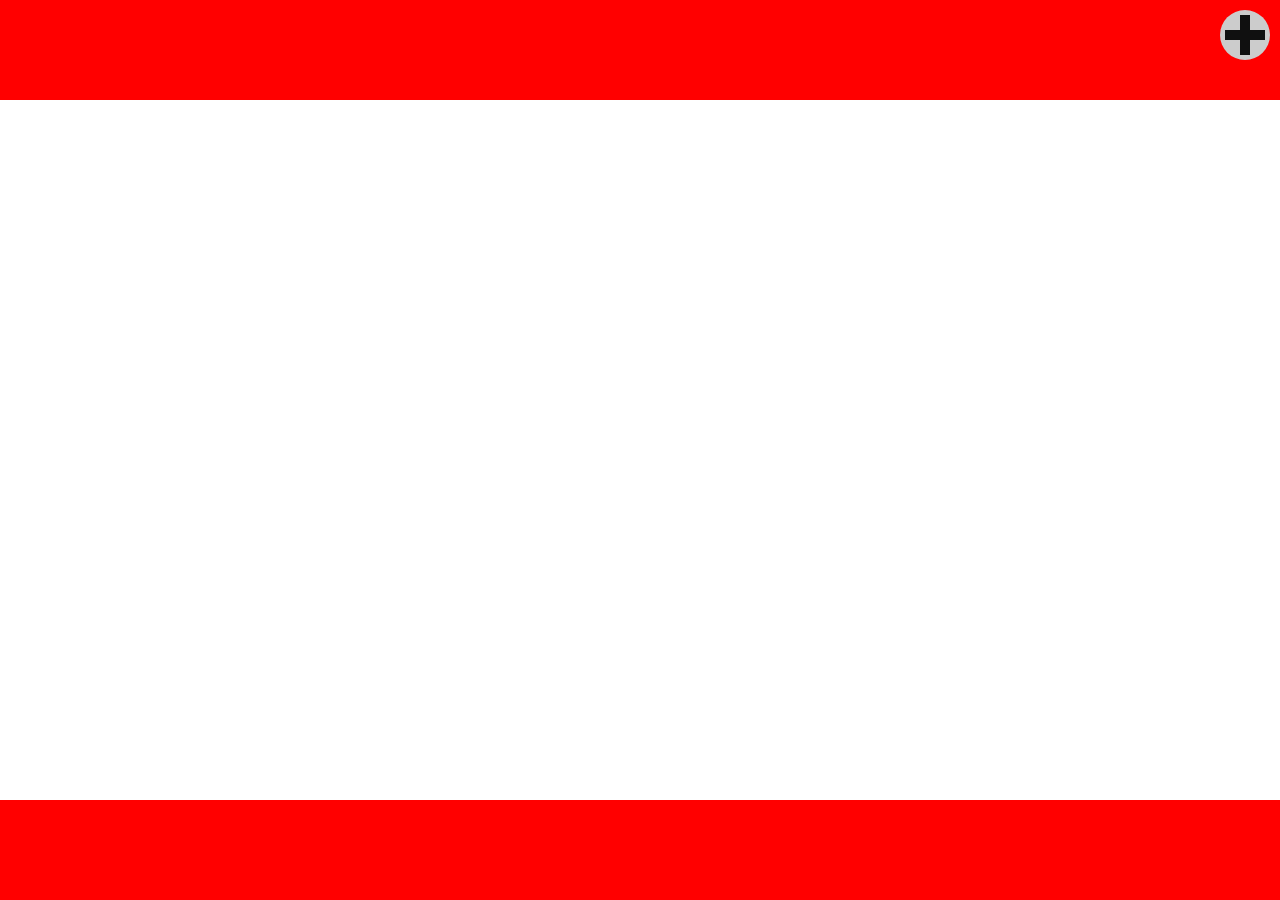
<file: Add a Group/index.html>
﻿<!DOCTYPE>

<html>
    <head>
        <title>Add a Group</title>
        <meta charset="utf-8" />
        <link rel="stylesheet" href="style.css" />
    </head>
    <body>
        <div class="header">
            <button class="button">
                <div class="horizBar"></div>
                <div class="vertBar"></div>
            </button>
        </div>

        <div class="groupA">
            <p>GroupeA</p>
        </div>
        <div class="groupB">
            <p>GroupeB</p>
        </div>

        <div class="footer"></div>

        <script src="https://ajax.googleapis.com/ajax/libs/jquery/1.8.2/jquery.min.js"></script>
        <script src="http://www.bitstorm.org/jquery/color-animation/jquery.animate-colors-min.js"></script>
        <script src="main.js"></script>
    </body>
</html>
</file>
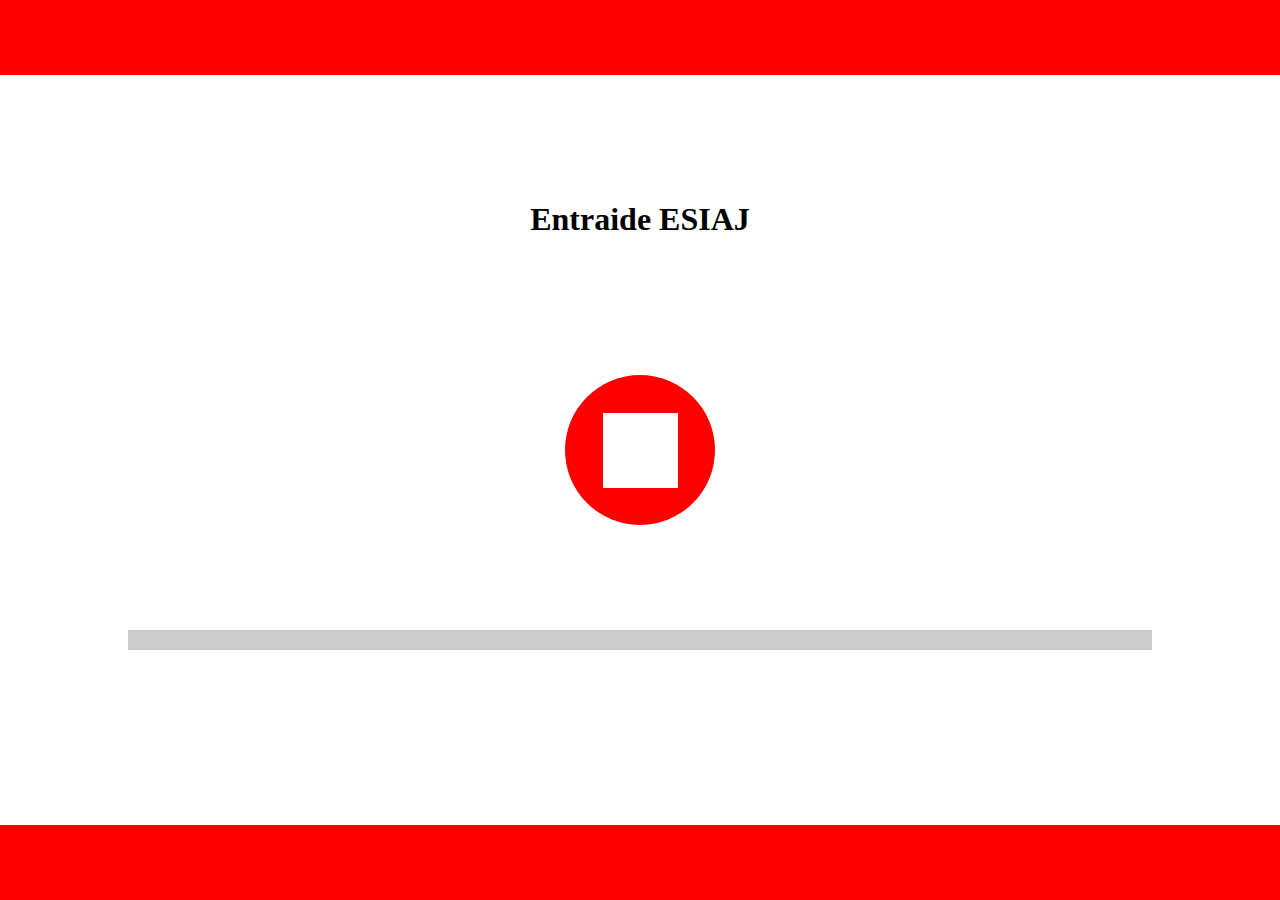
<file: Loading Bar/index.html>
<!DOCTYPE>


<html>

    <head>
        <title>Loading Screen</title>
        <meta charset="utf-8" />
        <link rel="stylesheet" href="style.css" />
    </head>
    <body>
        <div class="header"></div>
        <h1>Entraide ESIAJ</h1>
        <div class="logo">
            <div class="anim"></div>
        </div>
        <div class="loadingBar">
            <div class="loadingDone"></div>
        </div>

        <div class="footer"></div>
    </body>
</html>
</file>
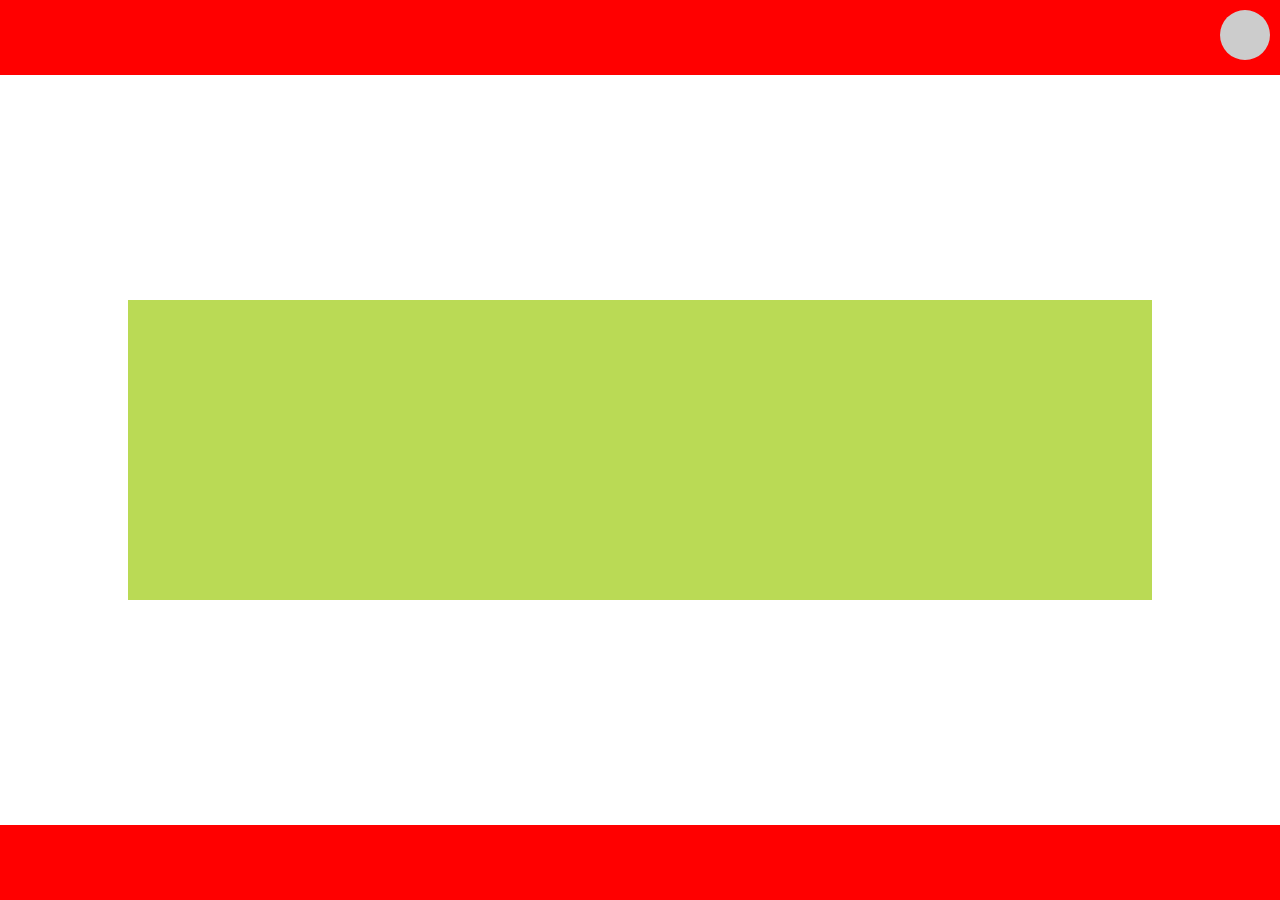
<file: Pop Search Window/index.html>
﻿<!DOCTYPE>

<html>
    <head>
        <title>Add a Group</title>
        <meta charset="utf-8" />
        <link rel="stylesheet" href="style.css" />
    </head>
    <body>
        <div class="header">
            <button class="button">
            </button>
        </div>

        <div class="searchArea">

        </div>

        <div class="footer"></div>

        <script src="https://ajax.googleapis.com/ajax/libs/jquery/1.8.2/jquery.min.js"></script>
        <script src="http://www.bitstorm.org/jquery/color-animation/jquery.animate-colors-min.js"></script>
        <script src="main.js"></script>
    </body>
</html>
</file>
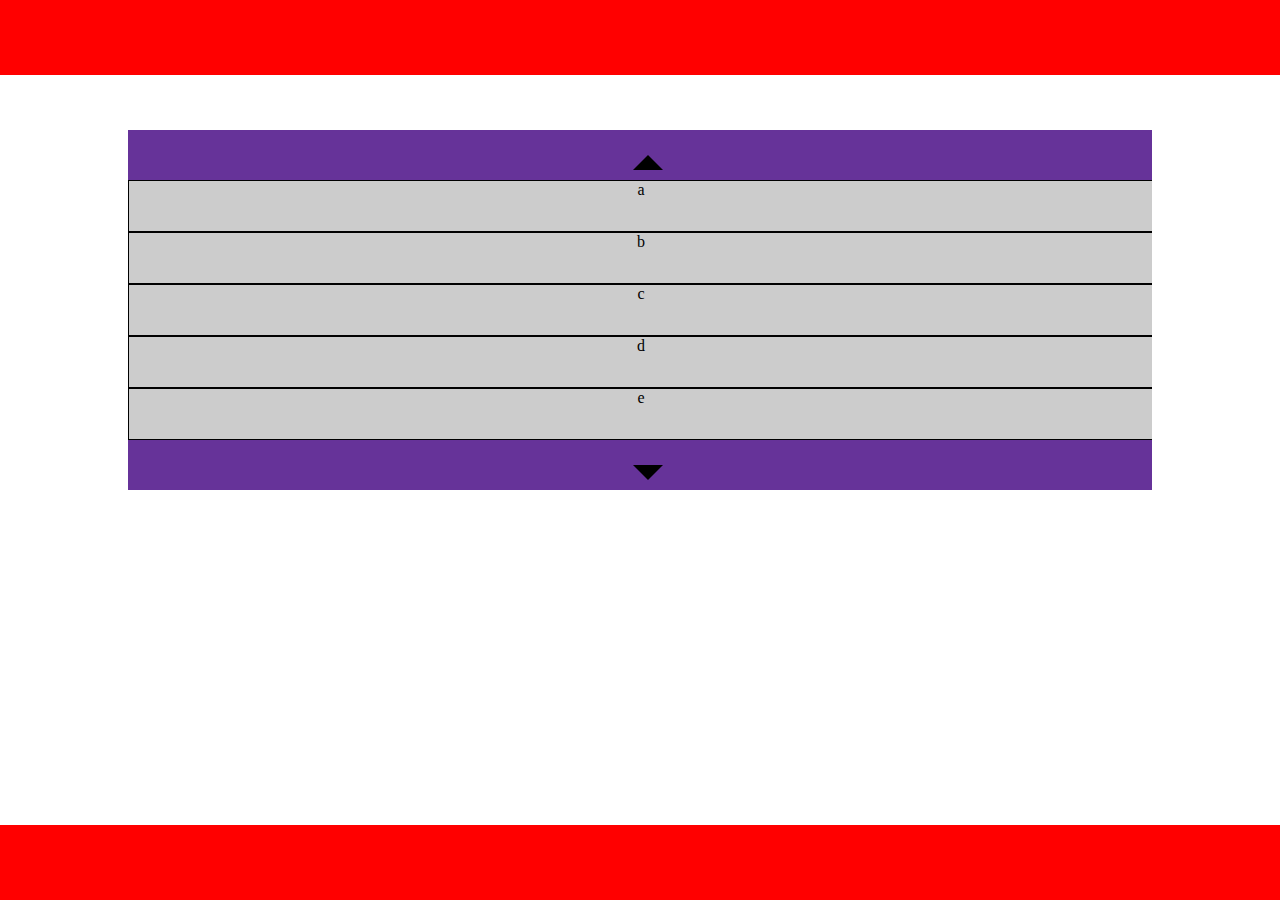
<file: Select a Category/index.html>
﻿<!DOCTYPE>

<html>
    <head>
        <title>Select a Category</title>
        <meta charset="utf-8" />
        <link rel="stylesheet" href="style.css" />
    </head>
    <body>
        <div class="header"></div>

        <div class="selectContainer">
            <button class="selectUp">
                <div class="arrowUp"></div>
            </button>

            <div class="allGroups">
                <div class="group">a</div>
                <div class="group">b</div>
                <div class="group">c</div>
                <div class="group">d</div>
                <div class="group">e</div>
                <div class="group">f</div>
                <div class="group">g</div>
                <div class="group">h</div>
            </div>

            <button class="selectDown">
                <div class="arrowDown"></div>
            </button>
        </div>

        <div class="footer"></div>

        <script src="https://ajax.googleapis.com/ajax/libs/jquery/1.8.2/jquery.min.js"></script>
        <script src="http://www.bitstorm.org/jquery/color-animation/jquery.animate-colors-min.js"></script>
        <script src="main.js"></script>
    </body>
</html>
</file>
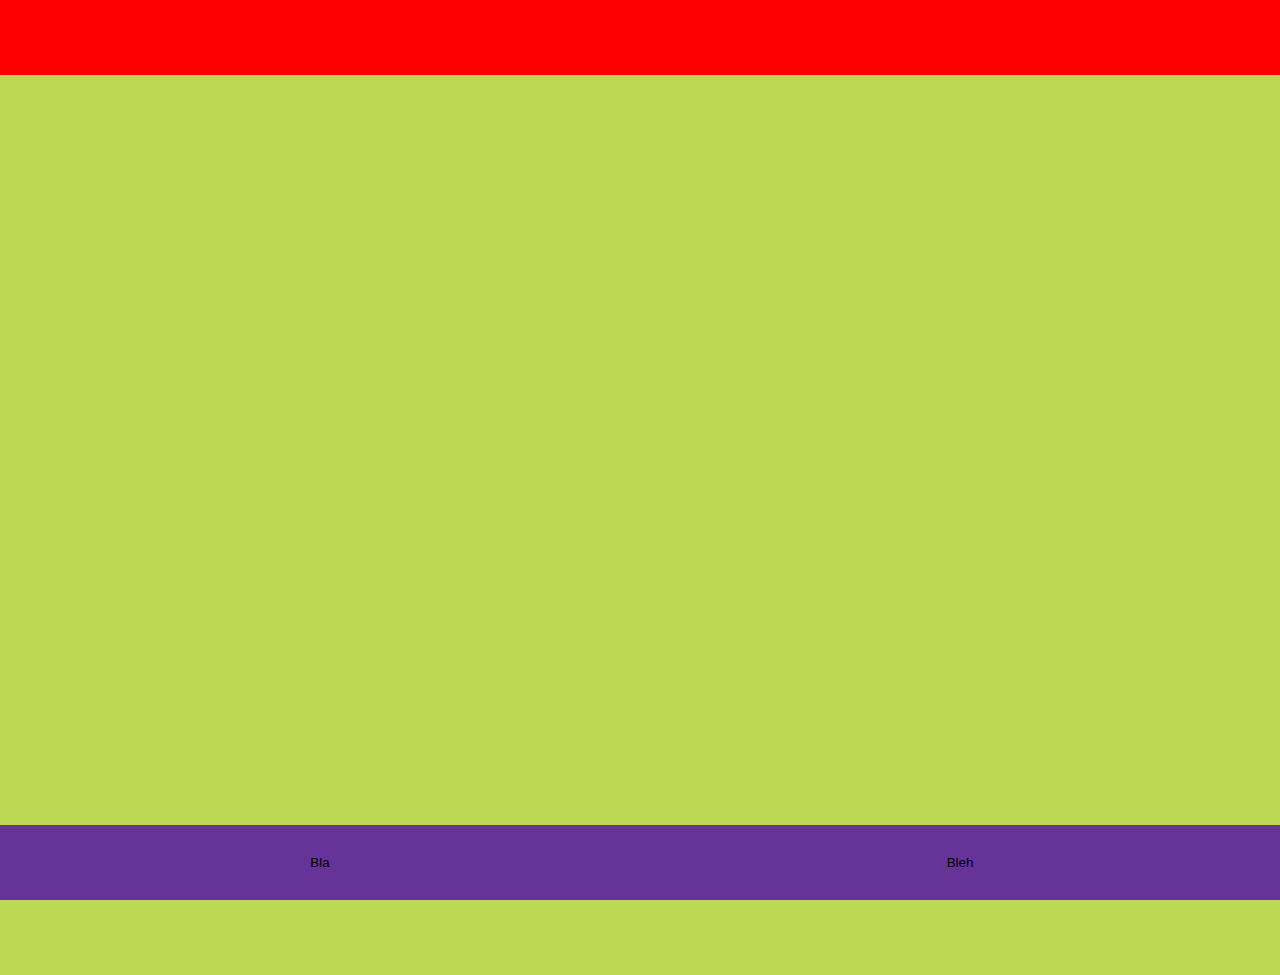
<file: Sliding Page/index.html>
﻿<!DOCTYPE>

<html>
    <head>
        <title>Add a Group</title>
        <meta charset="utf-8" />
        <link rel="stylesheet" href="style.css" />
    </head>
    <body>
        <div class="header"></div>

        <div class="searchArea">

            <div class="pageOne"></div>
            <div class="pageTwo"></div>

            <div class="footer">
                <div>
                    <button class="smartButton3">Bla</button>
                    <button class="smartButton4">Bleh</button>
                </div>
            </div>

        <script src="https://ajax.googleapis.com/ajax/libs/jquery/1.8.2/jquery.min.js"></script>
        <script src="http://www.bitstorm.org/jquery/color-animation/jquery.animate-colors-min.js"></script>
        <script src="main.js"></script>
    </body>
</html>
</file>
<file: Add a Group/style.css>
body {
    margin:0;
    padding:0;
}

.header {
    margin:0 auto;
    padding:0 auto;
    height:100px;
    width:100%;
    background-color:red;
    position:relative;
}

.footer {
    margin: 0;
    padding: 0;
    height:100px;
    width:100%;
    background-color:red;
    position:absolute;
    bottom:0;
}

button {
    margin:0;
    padding:0;
    border:none;
    background:none;
    background-color:#cccccc;
    height:50px;
    width:50px;
    border-radius:50%;
    position:absolute;
    right:10px;
    top:10px;
}

.horizBar {
    width:40px;
    height:10px;
    background-color:#101010;
    position:absolute;
    margin-left:5px;
    margin-top:-5px;
}

.vertBar {
    width:10px;
    height:40px;
    background-color:#101010;
    position:absolute;
    margin-top:-20px;
    margin-left:20px;

}

.groupA {
    width:100%;
    height:10%;
    background-color:#cccccc;
    position:fixed;
    margin-left:100%;
}

.groupB {
    width:100%;
    height:10%;
    background-color:#cccccc;
    position:fixed;
    margin-left:100%;
}
</file>
<file: Loading Bar/style.css>
body {
    margin:0;
    padding:0;

}
.header {
    height:75px;
    width:100%;
    background-color:red;
    position:relative;
}

.footer {
    height:75px;
    width:100%;
    background-color:red;
    position:absolute;
    bottom:0;
}
h1 {
    width:100%;
    text-align:center;
    top:20%;
    position:absolute;
}

/****** Logo Animation *******/
.logo {
    border-radius:50%;
    width:150px;
    height:150px;
    background-color:red;
    position:absolute;
    top:50%;
    left:50%;
    margin-top:-75px;
    margin-left:-75px;
}
.anim {
    background-color:white;
    width:75px;
    height:75px;
    top:50%;
    left:50%;
    position:absolute;
    margin-top:-37.5px;
    margin-left:-37.5px;
    -webkit-animation: animLogo 1s infinite linear;
}
@-webkit-keyframes animLogo {
    from {
        -webkit-transform : rotate(0deg);
    }
    to {
        -webkit-transform : rotate(360deg);
    }
}

/******* Bar Animation *******/
.loadingBar {
    width:80%;
    height:20px;
    background-color:#222222;
    position:absolute;
    top:70%;
    left:10%;
}
.loadingDone {
    height:100%;
    background-color:#CCCCCC;
    -webkit-animation: animLoadingBar 5s ease-out;
}
@-webkit-keyframes animLoadingBar {
    from {
        -webkit-transform : scale(0, 1);
    }
    to {
        -webkit-transform : scale(1, 1);
    }
}
</file>
<file: Pop Search Window/style.css>
body {
    margin:0;
    padding:0;
}

.header {
    margin:0 auto;
    padding:0 auto;
    height:75px;
    width:100%;
    background-color:red;
    position:relative;
}

.footer {
    margin: 0;
    padding: 0;
    height:75px;
    width:100%;
    background-color:red;
    position:absolute;
    bottom:0;
}

button {
    margin:0;
    padding:0;
    border:none;
    background:none;
    background-color:#cccccc;
    height:50px;
    width:50px;
    border-radius:50%;
    position:absolute;
    right:10px;
    top:10px;
}

.searchArea {
    height:300px;
    width:80%;
    background-color:#BADA55;
    top:50%;
    left:50%;
    margin-top:-150px;
    margin-left:-40%;
    position:absolute;
}
</file>
<file: Select a Category/style.css>
body {
    margin:0;
    padding:0;
}
.header {
    margin:0 auto;
    padding:0 auto;
    height:75px;
    width:100%;
    background-color:red;
    position:relative;
}

.footer {
    margin: 0;
    padding: 0;
    height:75px;
    width:100%;
    background-color:red;
    position:absolute;
    bottom:0;
}

.selectContainer {
    width:80%;
    height:40%;
    background-color:#BADA55;
    position:absolute;
    left:50%;
    top:50%;
    margin-left:-40%;
    margin-top:-25%;
    overflow:hidden;
}

button {
    position:absolute;
    width:100%;
    height:50px;
    background-color:#663399;
    border:none;
}

.arrowUp {
	width: 0; 
	height: 0; 
    left:50%;
    margin-left: -7.5px;
    position:absolute;
	border-left: 15px solid transparent;
	border-right: 15px solid transparent;
	
	border-bottom: 15px solid black;
}
.arrowDown {
	width: 0; 
	height: 0; 
    left:50%;
    margin-left: -7.5px;
    position:absolute;
	border-left: 15px solid transparent;
	border-right: 15px solid transparent;
	
	border-top: 15px solid black;
}

.selectDown {
    bottom:0;
}

.group {
    height:50px;
    width:100%;
    background-color:#CCCCCC;
    border: 1px black solid;
    text-align:center;
}
.allGroups {
    margin-top:50px;
}
</file>
<file: Sliding Page/style.css>
body {
    margin:0;
    padding:0;
}

.header {
    margin:0 auto;
    padding:0 auto;
    height:75px;
    width:100%;
    background-color:red;
    position:relative;
}

.footer {
    margin: 0;
    padding: 0;
    height:75px;
    width:100%;
    background-color:red;
    position:absolute;
    bottom:0;
}

.footer div button {
    width:50%;
    height:100%;
    position:relative;
    float:left;
    background-color:#663399;
    border:none;
}

.pageOne {
    width:100%;
    height:100%;
    background-color:#BADA55;
    position:absolute;
}
.pageTwo {
    width:100%;
    height:100%;
    background-color:pink;
    position:absolute;
    margin-left:100%;
}
</file>
